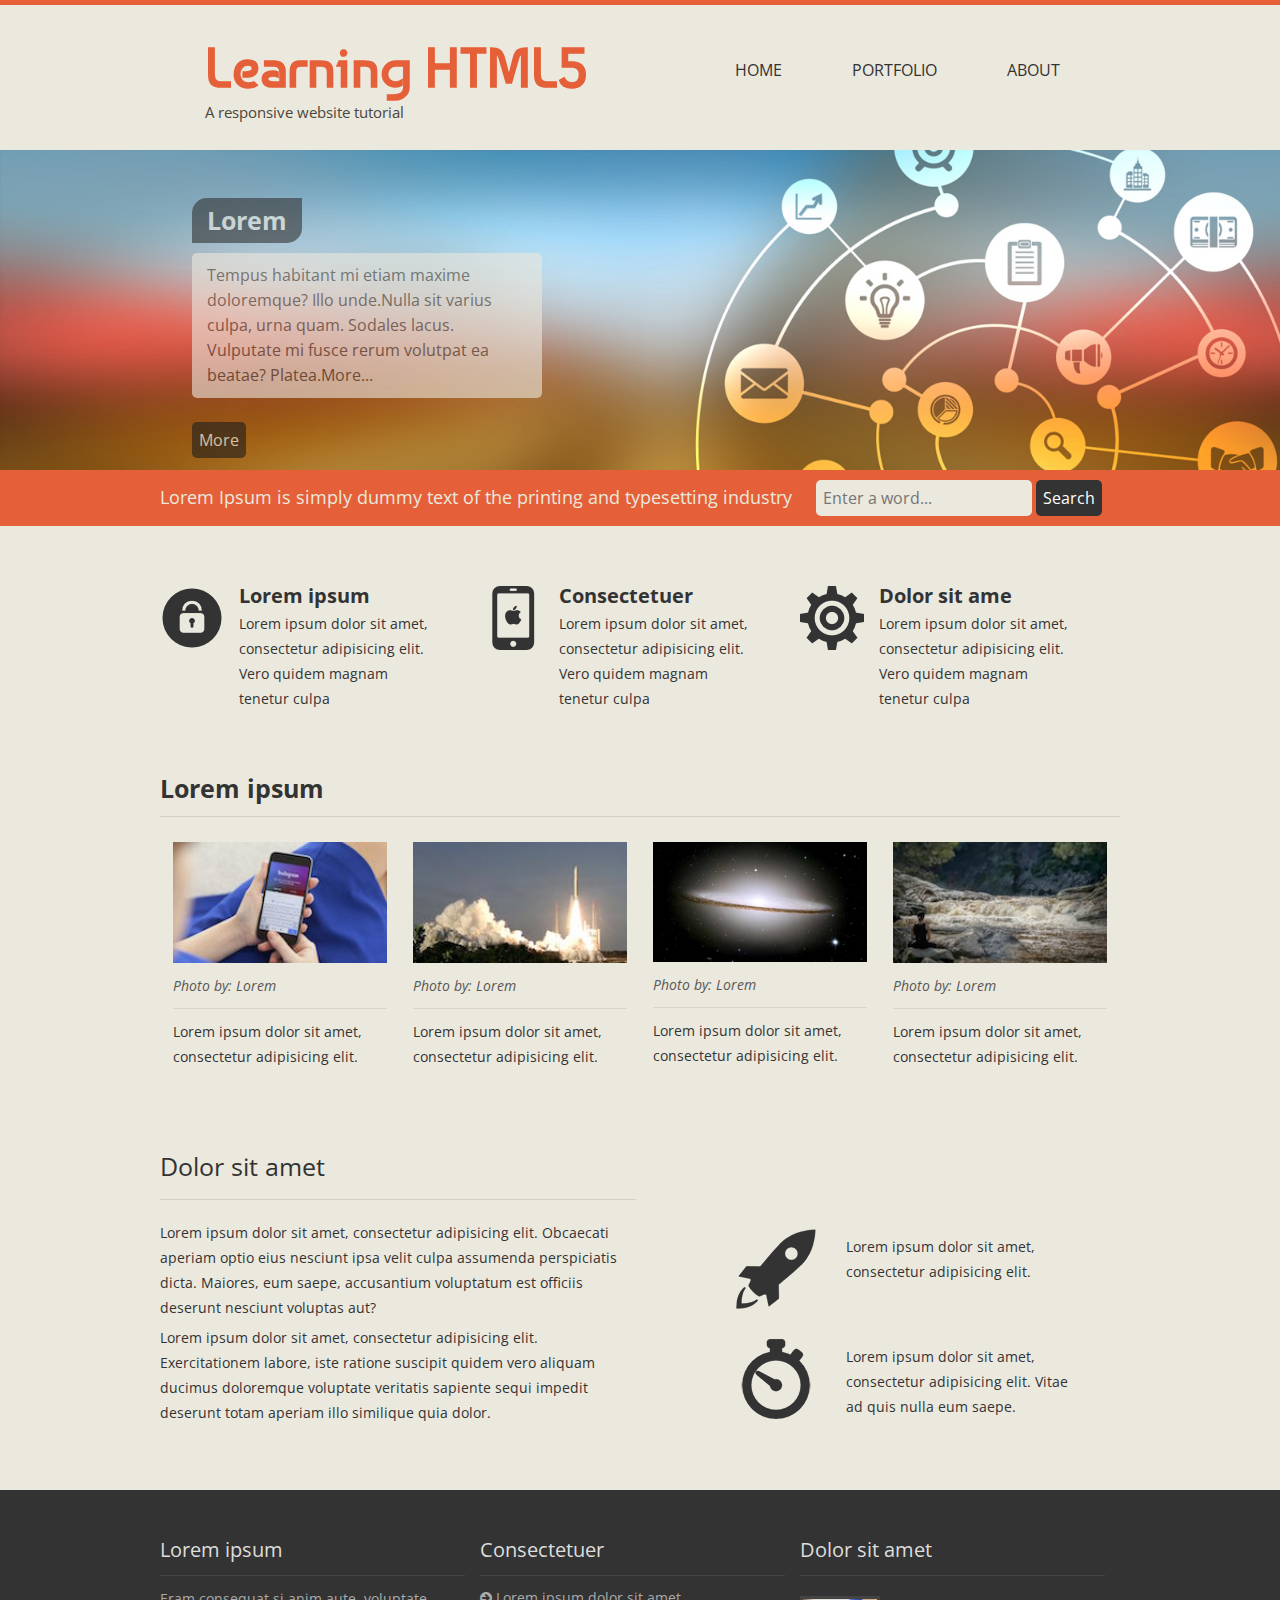
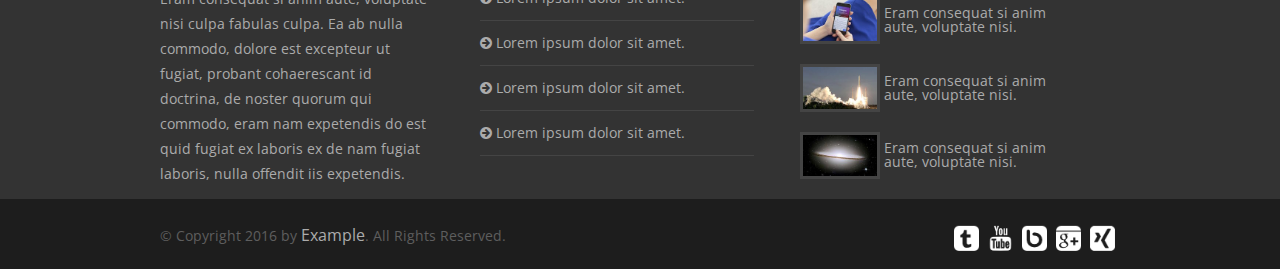
<file: index.html>
<!DOCTYPE html>
<html lang="en">
<head>
    <meta charset="UTF-8">
    <meta name="viewport" content="width=device-width, initial-scale=1.0">
    <title>Final_web</title>
    <link rel="stylesheet" href="css/reset.css">
    <link rel="stylesheet" href="css/final_web_style.css">
    <link href="https://fonts.googleapis.com/css?family=Baumans|Open+Sans" rel="stylesheet">
    <link rel="stylesheet" href="https://maxcdn.bootstrapcdn.com/font-awesome/4.7.0/css/font-awesome.min.css">
</head>
<body>
<!-- Header -->
<header>
        <h1>Learning HTML5</h1>
        <p>A responsive website tutorial</p>
</header>

<!-- nav -->
<nav>
    <input type="checkbox" id="nav"/>
    <label for="nav"></label>
    <ul>
        <li><a href="#">Home</a> </li>
        <li><a href="#">Portfolio</a> </li>
        <li><a href="#">About</a> </li>
    </ul>
</nav>


<!-- images Slider -->
<section class="img_slider">
    <article id="slider_content">
        <h3>Lorem</h3>
        <p>Tempus habitant mi etiam maxime doloremque? Illo unde.Nulla sit varius culpa, urna quam. Sodales lacus. Vulputate mi fusce rerum volutpat ea beatae? Platea.<a href="#" class="responsive_button">More...</a></p>
        <a href="#" class="button">More</a>
    </article>
    <div id="slider">
        <figure>
            <img src="images/slide1.jpg">
            <img src="images/slide2.jpg">
            <img src="images/slide3.jpg">
            <img src="images/slide4.jpg">
            <img src="images/slide5.jpg">
        </figure>
    </div>
</section>


<!-- spacer -->
<div class="space-overlay">
    <div class="container">
        <p>Lorem Ipsum is simply dummy text of the printing and typesetting industry</p>
        <form id="slider-form">
            <input type="text" placeholder="Enter a word...">
            <input type="submit" class="button" value="Search">
        </form>

    </div>
</div>

<!-- 3 columns -->
<section class="three_columns">
    <div class="container">
    <article>
        <img src="images/icon1.png" alt="icon 1">
        <h3>Lorem ipsum</h3>
        <p>Lorem ipsum dolor sit amet, consectetur adipisicing elit. Vero quidem magnam tenetur culpa</p>
    </article>

    <article>
        <img src="images/icon2.png" alt="icon 2">
        <h3>Consectetuer</h3>
        <p>Lorem ipsum dolor sit amet, consectetur adipisicing elit. Vero quidem magnam tenetur culpa</p>
    </article>

    <article>
        <img src="images/icon3.png" alt="icon 3">
        <h3>Dolor sit ame</h3>
        <p>Lorem ipsum dolor sit amet, consectetur adipisicing elit. Vero quidem magnam tenetur culpa</p>
    </article>
    </div>
</section>

<div class="clear-fix"></div>
<!-- 4 columns -->
<section class="four_columns">
    <h2>Lorem ipsum</h2>

    <article class="img-item">
        <figure>
            <a href="#light-box1" title="Sometitle">
                <img src="images/lightbox-1sml.jpg" alt="Some alt text">
                <div class="hover-effect"> </div>
            </a>
            <figcaption>
                <strong>
                    Photo by: Lorem
                </strong>
                Lorem ipsum dolor sit amet, consectetur adipisicing elit.
            </figcaption>
        </figure>
    </article>

    <article class="img-item">
        <figure>
            <a href="#light-box2" title="Sometitle">
                <div class="hover-effect"> </div>
                <img src="images/lightbox-2sml.jpg" alt="Some alt text">
            </a>
            <figcaption>
                <strong>
                    Photo by: Lorem
                </strong>
                Lorem ipsum dolor sit amet, consectetur adipisicing elit.
            </figcaption>
        </figure>
    </article>

    <article class="img-item">
        <figure>
            <a href="#light-box3" title="Sometitle">
                <div class="hover-effect"> </div>
                <img src="images/lightbox-3.jpg" alt="Some alt text">
            </a>
            <figcaption>
                <strong>
                    Photo by: Lorem
                </strong>
                Lorem ipsum dolor sit amet, consectetur adipisicing elit.
            </figcaption>
        </figure>
    </article>

    <article class="img-item">
        <figure>
            <a href="#light-box4" title="Sometitle">
                <div class="hover-effect"> </div>
                <img src="images/lightbox-4sml.jpg" alt="Some alt text">
            </a>
            <figcaption>
                <strong>
                    Photo by: Lorem
                </strong>
                Lorem ipsum dolor sit amet, consectetur adipisicing elit.
            </figcaption>
        </figure>
    </article>
</section>

<!-- Light box -->
<section>
    <a href="#_" class="light-box" id="light-box1">
        <div class="content">
            <i class="fa fa-window-close-o close-window-ic"></i>
            <img src="images/lightbox-1.jpg">
        </div>

    </a>

    <a href="#_" class="light-box" id="light-box2">
        <div class="content">
            <i class="fa fa-window-close-o close-window-ic"></i>
            <img src="images/lightbox-2.jpg">
        </div>
    </a>

    <a href="#_" class="light-box" id="light-box3">
        <div class="content">
            <i class="fa fa-window-close-o close-window-ic"></i>
            <img src="images/lightbox-3.jpg">
        </div>
    </a>

    <a href="#_" class="light-box" id="light-box4">
        <div class="content">
            <i class="fa fa-window-close-o close-window-ic"></i>
            <img src="images/lightbox-4.jpg">
        </div>
    </a>

</section>

<!-- Multiple columns -->
<div class="clear-fix"></div>
<section class="multiple-columns">
    <section class="column1">
        <article>
        <h3>Dolor sit amet</h3>
        <p>Lorem ipsum dolor sit amet, consectetur adipisicing elit. Obcaecati aperiam optio eius nesciunt ipsa velit culpa assumenda perspiciatis dicta. Maiores, eum saepe, accusantium voluptatum est officiis deserunt nesciunt voluptas aut?</p>
        <p>Lorem ipsum dolor sit amet, consectetur adipisicing elit. Exercitationem labore, iste ratione suscipit quidem vero aliquam ducimus doloremque voluptate veritatis sapiente sequi impedit deserunt totam aperiam illo similique quia dolor.</p>
        </article>
    </section>

    <section class="column2">
        <article class="row">
            <img id="rocket" src="images/icon4.png">
            <p>Lorem ipsum dolor sit amet, consectetur adipisicing elit.</p>
        </article>


        <article class="row">
            <img id="clock" src="images/icon5.png">
            <p>Lorem ipsum dolor sit amet, consectetur adipisicing elit. Vitae ad quis nulla eum saepe.</p>
        </article>
    </section>
</section>

<footer>
    <div class="container">
        <!-- column 1 -->
        <div class="column">
            <h4>Lorem ipsum</h4>
            <p>Eram consequat si anim aute, voluptate nisi culpa fabulas culpa. Ea ab nulla commodo, dolore est excepteur ut fugiat, probant cohaerescant id doctrina, de noster quorum qui commodo, eram nam expetendis do est quid fugiat ex laboris ex de nam fugiat laboris, nulla offendit iis expetendis.</p>
        </div>

        <!-- column 2 -->
        <div class="column">
            <h4>Consectetuer</h4>
            <ul id="ul-column2">
                <li>
                    <a href="#" >
                        <i class="fa fa-arrow-circle-right" aria-hidden="true"></i>
                        Lorem ipsum dolor sit amet.
                    </a>
                </li>

                <li>
                    <a href="#" >
                        <i class="fa fa-arrow-circle-right" aria-hidden="true"></i>
                        Lorem ipsum dolor sit amet.
                    </a>
                </li>

                <li>
                    <a href="#" >
                        <i class="fa fa-arrow-circle-right" aria-hidden="true"></i>
                        Lorem ipsum dolor sit amet.
                    </a>
                </li>

                <li>
                    <a href="#" >
                        <i class="fa fa-arrow-circle-right" aria-hidden="true"></i>
                        Lorem ipsum dolor sit amet.
                    </a>
                </li>
            </ul>
        </div>

        <!--column 3 -->
        <div class="column">
            <h4>Dolor sit amet</h4>
            <ul id="ul-column3">
                <li>
                    <a href="#">
                        <img src="images/lightbox-1sml.jpg" alt="some alt text">
                        <span>Eram consequat si anim aute, voluptate nisi.</span>
                    </a>
                </li>

                <li>
                    <a href="#">
                        <img src="images/lightbox-2sml.jpg" alt="some alt text">
                        <span>Eram consequat si anim aute, voluptate nisi.</span>
                    </a>
                </li>

                <li>
                    <a href="#">
                        <img src="images/lightbox-3sml.jpg" alt="some alt text">
                        <span>Eram consequat si anim aute, voluptate nisi.</span>
                    </a>
                </li>
            </ul>
        </div>

    </div>
<div class="clear-fix"></div>
    <section class="copy-right">
        <div class="copy-right-container">
            <h4>© Copyright 2016 by <a href="example.com">Example</a>. All Rights Reserved.</h4>
            <div class="social">
                <a href="#"> <img src="images/icon6.png" alt="some alt text" width="25px"> </a>
                <a href="#"> <img src="images/icon7.png" alt="some alt text" width="25px"> </a>
                <a href="#"> <img src="images/icon8.png" alt="some alt text" width="25px"> </a>
                <a href="#"> <img src="images/icon9.png" alt="some alt text" width="25px"> </a>
                <a href="#"> <img src="images/icon10.png" alt="some alt text" width="25px"> </a>
            </div>
        </div>
    </section>
</footer>
</body>
<script src="js/prefixfree.min.js"></script>
</html>
</file>
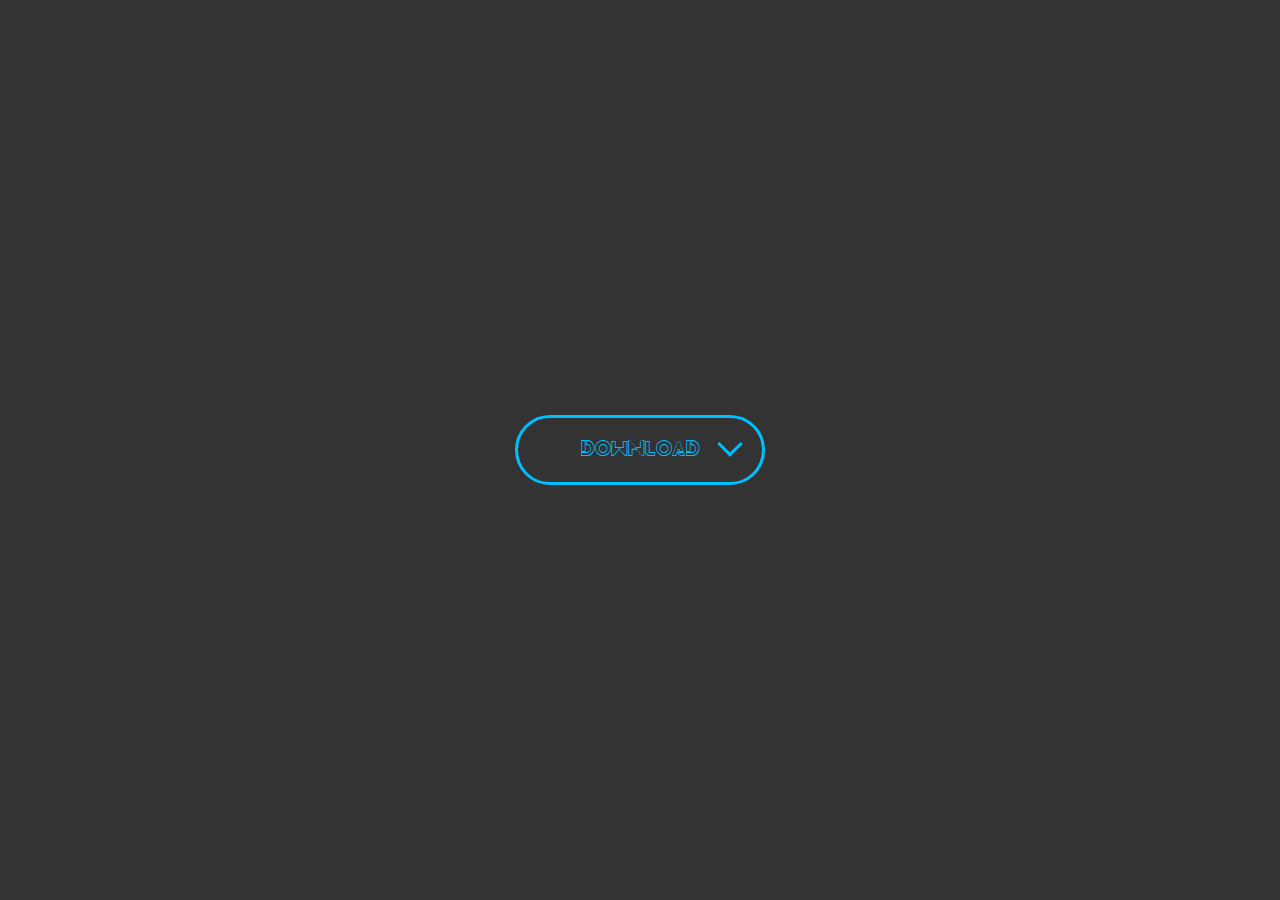
<file: bounce.html>
<!DOCTYPE html>
<html lang="en">
<head>
    <meta charset="UTF-8">
    <title>Download button</title>
    <link type="text/css" rel="stylesheet" href="css/bounce_style.css">
</head>
<body>
<button>Download</button>
</body>
</html>
</file>
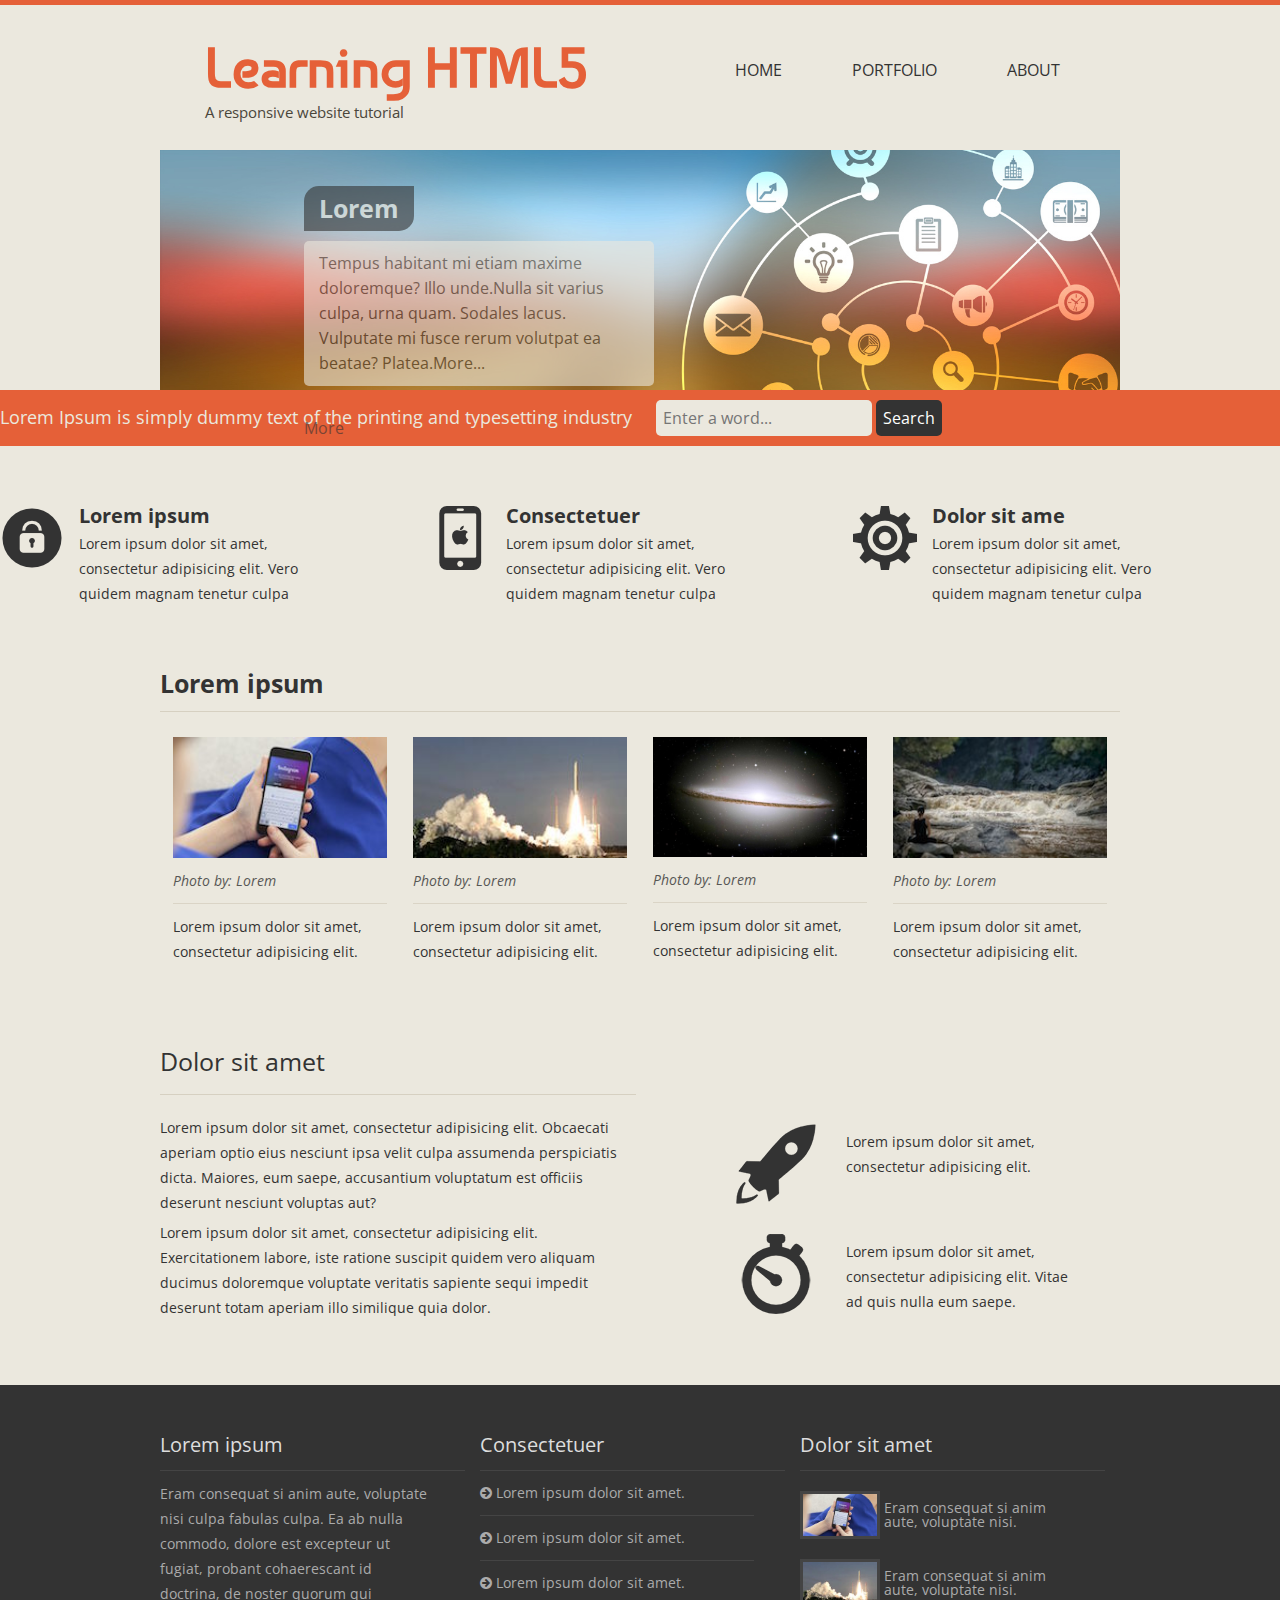
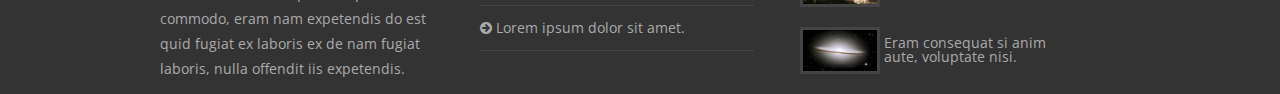
<file: final_project.html>
<!DOCTYPE html>
<html lang="en">
<head>
    <meta charset="UTF-8">
    <title>Final_web</title>
    <link rel="stylesheet" href="css/reset.css">
    <link rel="stylesheet" href="css/final_web_style.css">
    <link href="https://fonts.googleapis.com/css?family=Baumans|Open+Sans" rel="stylesheet">
    <link rel="stylesheet" href="https://maxcdn.bootstrapcdn.com/font-awesome/4.7.0/css/font-awesome.min.css">
</head>
<body>
<!-- Header -->
<header>
    <h1>Learning HTML5</h1>
    <p>A responsive website tutorial</p>
</header>

<!-- nav -->
<nav>
    <ul>
        <li><a href="#">Home</a> </li>
        <li><a href="#">Portfolio</a> </li>
        <li><a href="#">About</a> </li>
    </ul>
</nav>


<!-- images Slider -->
<section class="container">
    <article id="slider_content">
        <h3>Lorem</h3>
        <p>Tempus habitant mi etiam maxime doloremque? Illo unde.Nulla sit varius culpa, urna quam. Sodales lacus. Vulputate mi fusce rerum volutpat ea beatae? Platea.<a href="#" class="responsive_button">More...</a></p>
        <a href="#" class="button">More</a>
    </article>
    <div id="slider">
        <figure>
            <img src="images/slide1.jpg">
            <img src="images/slide2.jpg">
            <img src="images/slide3.jpg">
            <img src="images/slide4.jpg">
            <img src="images/slide5.jpg">
        </figure>
    </div>
</section>


<!-- spacer -->
<div class="space-overlay">
    <div class="space-container">
        <p>Lorem Ipsum is simply dummy text of the printing and typesetting industry</p>
        <form id="slider-form">
            <input type="text" placeholder="Enter a word...">
            <input type="submit" class="button" value="Search">
        </form>

    </div>
</div>

<!-- 3 columns -->
<section class="three_columns">

    <article>
        <img src="images/icon1.png" alt="icon 1">
        <h3>Lorem ipsum</h3>
        <p>Lorem ipsum dolor sit amet, consectetur adipisicing elit. Vero quidem magnam tenetur culpa</p>
    </article>

    <article>
        <img src="images/icon2.png" alt="icon 2">
        <h3>Consectetuer</h3>
        <p>Lorem ipsum dolor sit amet, consectetur adipisicing elit. Vero quidem magnam tenetur culpa</p>
    </article>

    <article>
        <img src="images/icon3.png" alt="icon 3">
        <h3>Dolor sit ame</h3>
        <p>Lorem ipsum dolor sit amet, consectetur adipisicing elit. Vero quidem magnam tenetur culpa</p>
    </article>
</section>

<div class="clear-fix"></div>
<!-- 4 columns -->
<section class="four_columns">
    <h2>Lorem ipsum</h2>

    <article class="img-item">
        <figure>
            <a href="#light-box1" title="Sometitle">
                <img src="images/lightbox-1sml.jpg" alt="Some alt text">
                <div class="hover-effect"> </div>
            </a>
            <figcaption>
                <strong>
                    Photo by: Lorem
                </strong>
                Lorem ipsum dolor sit amet, consectetur adipisicing elit.
            </figcaption>
        </figure>
    </article>

    <article class="img-item">
        <figure>
            <a href="#light-box2" title="Sometitle">
                <div class="hover-effect"> </div>
                <img src="images/lightbox-2sml.jpg" alt="Some alt text">
            </a>
            <figcaption>
                <strong>
                    Photo by: Lorem
                </strong>
                Lorem ipsum dolor sit amet, consectetur adipisicing elit.
            </figcaption>
        </figure>
    </article>

    <article class="img-item">
        <figure>
            <a href="#light-box3" title="Sometitle">
                <div class="hover-effect"> </div>
                <img src="images/lightbox-3.jpg" alt="Some alt text">
            </a>
            <figcaption>
                <strong>
                    Photo by: Lorem
                </strong>
                Lorem ipsum dolor sit amet, consectetur adipisicing elit.
            </figcaption>
        </figure>
    </article>

    <article class="img-item">
        <figure>
            <a href="#light-box4" title="Sometitle">
                <div class="hover-effect"> </div>
                <img src="images/lightbox-4sml.jpg" alt="Some alt text">
            </a>
            <figcaption>
                <strong>
                    Photo by: Lorem
                </strong>
                Lorem ipsum dolor sit amet, consectetur adipisicing elit.
            </figcaption>
        </figure>
    </article>
</section>

<!-- Light box -->
<section>
    <a href="#_" class="light-box" id="light-box1">
        <div class="content">
            <i class="fa fa-window-close-o close-window-ic"></i>
            <img src="images/lightbox-1.jpg">
        </div>

    </a>

    <a href="#_" class="light-box" id="light-box2">
        <div class="content">
            <i class="fa fa-window-close-o close-window-ic"></i>
            <img src="images/lightbox-2.jpg">
        </div>
    </a>

    <a href="#_" class="light-box" id="light-box3">
        <div class="content">
            <i class="fa fa-window-close-o close-window-ic"></i>
            <img src="images/lightbox-3.jpg">
        </div>
    </a>

    <a href="#_" class="light-box" id="light-box4">
        <div class="content">
            <i class="fa fa-window-close-o close-window-ic"></i>
            <img src="images/lightbox-4.jpg">
        </div>
    </a>

</section>

<!-- Multiple columns -->
<div class="clear-fix"></div>
<section class="multiple-columns">
    <section class="column1">
        <article>
        <h3>Dolor sit amet</h3>
        <p>Lorem ipsum dolor sit amet, consectetur adipisicing elit. Obcaecati aperiam optio eius nesciunt ipsa velit culpa assumenda perspiciatis dicta. Maiores, eum saepe, accusantium voluptatum est officiis deserunt nesciunt voluptas aut?</p>
        <p>Lorem ipsum dolor sit amet, consectetur adipisicing elit. Exercitationem labore, iste ratione suscipit quidem vero aliquam ducimus doloremque voluptate veritatis sapiente sequi impedit deserunt totam aperiam illo similique quia dolor.</p>
        </article>
    </section>

    <section class="column2">
        <article class="row">
            <img id="rocket" src="images/icon4.png">
            <p>Lorem ipsum dolor sit amet, consectetur adipisicing elit.</p>
        </article>


        <article class="row">
            <img id="clock" src="images/icon5.png">
            <p>Lorem ipsum dolor sit amet, consectetur adipisicing elit. Vitae ad quis nulla eum saepe.</p>
        </article>
    </section>
</section>

<footer>
    <div class="container">
        <!-- column 1 -->
        <div class="column">
            <h4>Lorem ipsum</h4>
            <p>Eram consequat si anim aute, voluptate nisi culpa fabulas culpa. Ea ab nulla commodo, dolore est excepteur ut fugiat, probant cohaerescant id doctrina, de noster quorum qui commodo, eram nam expetendis do est quid fugiat ex laboris ex de nam fugiat laboris, nulla offendit iis expetendis.</p>
        </div>

        <!-- column 2 -->
        <div class="column">
            <h4>Consectetuer</h4>
            <ul id="ul-column2">
                <li>
                    <a href="#" >
                        <i class="fa fa-arrow-circle-right" aria-hidden="true"></i>
                        Lorem ipsum dolor sit amet.
                    </a>
                </li>

                <li>
                    <a href="#" >
                        <i class="fa fa-arrow-circle-right" aria-hidden="true"></i>
                        Lorem ipsum dolor sit amet.
                    </a>
                </li>

                <li>
                    <a href="#" >
                        <i class="fa fa-arrow-circle-right" aria-hidden="true"></i>
                        Lorem ipsum dolor sit amet.
                    </a>
                </li>

                <li>
                    <a href="#" >
                        <i class="fa fa-arrow-circle-right" aria-hidden="true"></i>
                        Lorem ipsum dolor sit amet.
                    </a>
                </li>
            </ul>
        </div>

        <!--column 3 -->
        <div class="column">
            <h4>Dolor sit amet</h4>
            <ul id="ul-column3">
                <li>
                    <a href="#">
                        <img src="images/lightbox-1sml.jpg" alt="some alt text">
                        <span>Eram consequat si anim aute, voluptate nisi.</span>
                    </a>
                </li>

                <li>
                    <a href="#">
                        <img src="images/lightbox-2sml.jpg" alt="some alt text">
                        <span>Eram consequat si anim aute, voluptate nisi.</span>
                    </a>
                </li>

                <li>
                    <a href="#">
                        <img src="images/lightbox-3sml.jpg" alt="some alt text">
                        <span>Eram consequat si anim aute, voluptate nisi.</span>
                    </a>
                </li>
            </ul>
        </div>

    </div>
</footer>
</body>
<script src="js/prefixfree.min.js"></script>
</html>
</file>
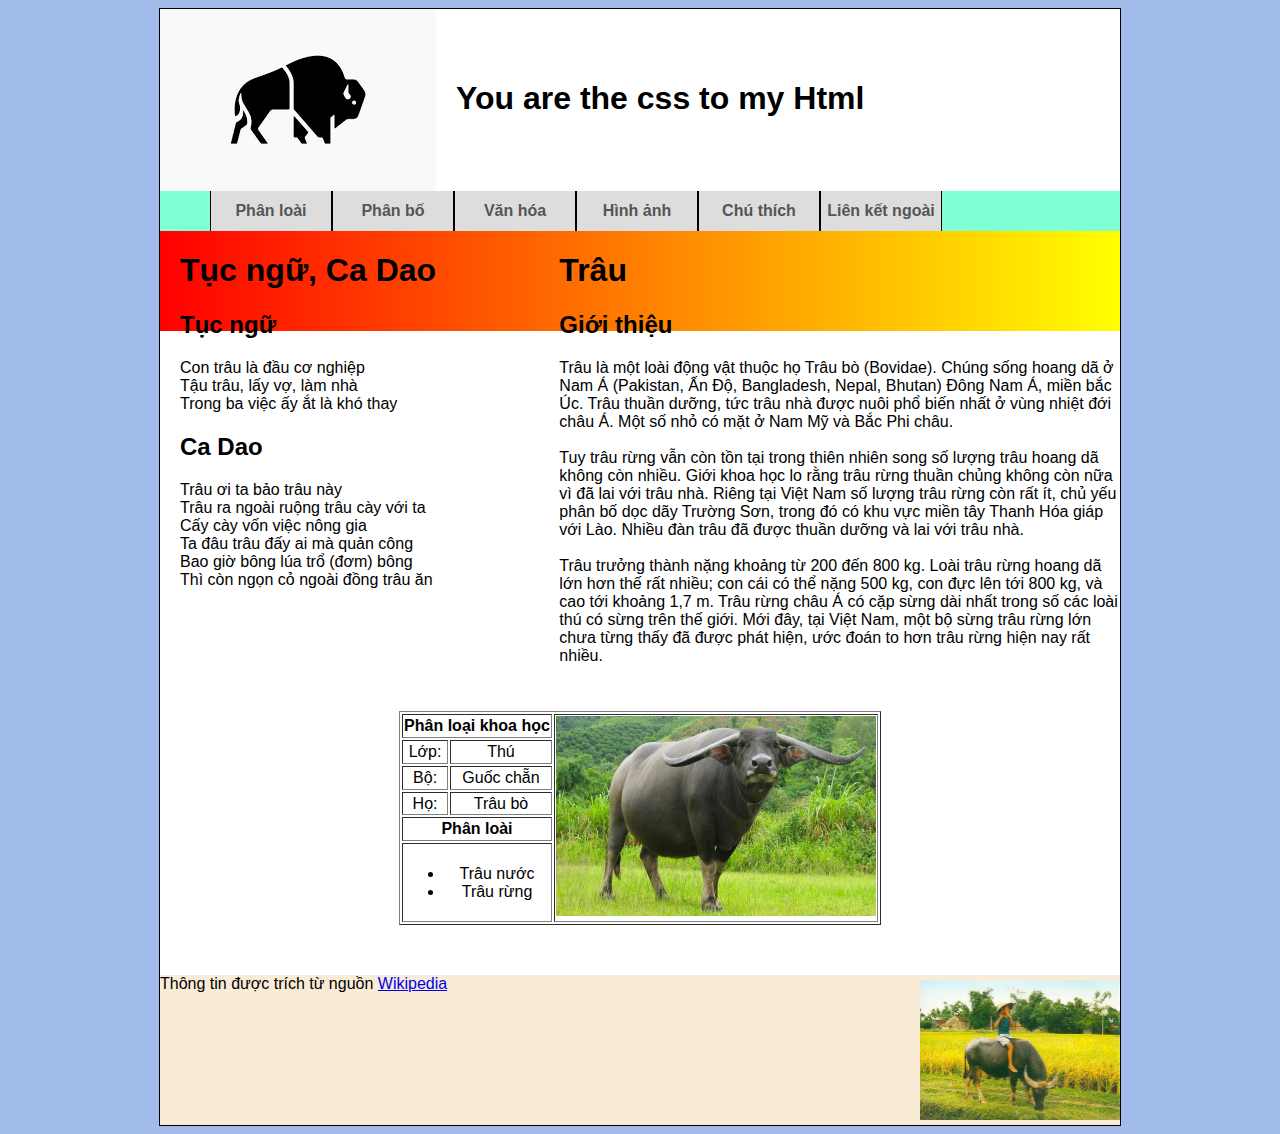
<file: thuchanh_css.html>
<!DOCTYPE html>
<html lang="en">
<head>
    <meta charset="UTF-8">
    <title>Thuc hanh css</title>
    <link rel="stylesheet" type="text/css" href="css/style.css">
</head>
<body>

<div class="wrapper">
    <div class="inner-wrapper">
<!-- header -->
<header class="header">
    <div class="container">
        <img id="logo" src="images/logo.png" alt="logo_trau">
        <h1>You are the css to my Html</h1>
    </div>
</header>


<!-- navigation bar -->
<div class="clear-fix"></div>
<section class="nav-bar">
    <div class="container">
        <div class="menu">
            <ul>
                <li><a href="#">Phân loài</a></li>
                <li><a href="#">Phân bố</a></li>
                <li><a href="#">Văn hóa</a></li>
                <li><a href="#">Hình ảnh</a></li>
                <li><a href="#">Chú thích</a></li>
                <li><a href="#">Liên kết ngoài</a></li>
            </ul>
        </div>

    </div>
</section>
<div class="clear-fix"></div>

<!--/* noi dung */-->
<section class="main-content">
    <div class="container">
        <div class="gradient-bg">
            <div class="cols-md-5">
                <div class="text">
                    <h1>Tục ngữ, Ca Dao</h1>
                    <h2>Tục ngữ</h2>
                    <p>Con trâu là đầu cơ nghiệp<br>Tậu trâu, lấy vợ, làm nhà<br>Trong ba việc ấy ắt là khó thay</p>
                    <h2>Ca Dao</h2>
                    <p>Trâu ơi ta bảo trâu này<br>Trâu ra ngoài ruộng trâu cày với ta<br>Cấy cày vốn việc nông gia <br>Ta đâu trâu đấy ai mà quản công
                        <br>Bao giờ bông lúa trổ (đơm) bông<br> Thì còn ngọn cỏ ngoài đồng trâu ăn</p>
                </div>
            </div>
            <div class="cols-md-7">
                <h1> Trâu</h1>
                <h2> Giới thiệu</h2>
                <p>Trâu là một loài động vật thuộc họ Trâu bò (Bovidae). Chúng sống hoang dã ở Nam Á (Pakistan, Ấn Độ, Bangladesh, Nepal, Bhutan) Đông Nam Á, miền bắc Úc. Trâu thuần dưỡng, tức trâu nhà được nuôi phổ biến nhất ở vùng nhiệt đới châu Á. Một số nhỏ có mặt ở Nam Mỹ và Bắc Phi châu.<br><br>
                    Tuy trâu rừng vẫn còn tồn tại trong thiên nhiên song số lượng trâu hoang dã không còn nhiều. Giới khoa học lo rằng trâu rừng thuần chủng không còn nữa vì đã lai với trâu nhà. Riêng tại Việt Nam số lượng trâu rừng còn rất ít, chủ yếu phân bố dọc dãy Trường Sơn, trong đó có khu vực miền tây Thanh Hóa giáp với Lào. Nhiều đàn trâu đã được thuần dưỡng và lai với trâu nhà. <br> <br>
                    Trâu trưởng thành nặng khoảng từ 200 đến 800 kg. Loài trâu rừng hoang dã lớn hơn thế rất nhiều; con cái có thể nặng 500 kg, con đực lên tới 800 kg, và cao tới khoảng 1,7 m. Trâu rừng châu Á có cặp sừng dài nhất trong số các loài thú có sừng trên thế giới. Mới đây, tại Việt Nam, một bộ sừng trâu rừng lớn chưa từng thấy đã được phát hiện, ước đoán to hơn trâu rừng hiện nay rất nhiều.</p>

            </div></div>

    </div>
</section>
<!-- table trau -->
        <section class="table-trau">
            <div class="container">
                <table border="1">
                    <tr>
                        <th colspan="2">Phân loại khoa học </th>
                        <th rowspan="6"><img src="images/maxresdefault.jpg" alt="Trâu" width="320" height="200" /></th>
                    </tr>
                    <tr>
                        <td>Lớp:</td>
                        <td>Thú</td>
                    </tr>
                    <tr>
                        <td>Bộ:</td>
                        <td>Guốc chẵn</td>
                    </tr>
                    <tr>
                        <td>Họ:</td>
                        <td>Trâu bò</td>
                    </tr>
                    <tr>
                        <th colspan="2">Phân loài</th>
                    </tr>

                    <tr>
                        <td colspan="2">
                            <ul>
                                <li>
                                    Trâu nước
                                </li>
                                <li>
                                    Trâu rừng
                                </li>
                            </ul>
                        </td>
                    </tr>
                </table>
            </div>
        </section>

<!-- footer -->
        <footer>
                    <div class="footer-overlay">
                <div class="container">
                    <p> Thông tin được trích từ nguồn <a href="#">Wikipedia</a></p>

                </div>
            </div>
        </footer>
    </div>
</div>
</body>
</html>
</file>
<file: css/final_web_style.css>
body {
    border-top: 5px solid #e56038;
    background-color: #ebe8de;
    font-family: "Open Sans",sans-serif;
    color: #333333;
    width: 100%;
}
a {
    color:inherit;
    text-decoration: none;
}
p {
    margin: 5px 0;
    line-height: 25px;
}

.container {
    margin: 0 auto;
    max-width: 960px;
    width: auto;
    position: relative;
}


.clear-fix {
    clear:both;
}
/* Header */
header {
    position: relative;
    width: 100%;
    margin: 0 auto 20px auto;
}
header h1{
    margin: 35px 0 0 5px;
    font-family: Baumans, sans-serif;
    font-size: 55px;
    font-weight: bold;
    color: #e56038;
    position: relative;
    left:200px;
    max-width: 400px;

}
header p{
    position: relative;
    left:200px;
    margin-left: 5px;
    font-family: "Open Sans",sans-serif;
    font-size: 15px;
    color: #4A463B;
    display: inline-block;
}

/* nav */
nav {
    position: absolute;
    top: 0;
    right: 130px;
    margin: 50px 20px 0 0;
}

nav > ul > li {
    float: left;
    margin-right: 70px;
    text-align: center;
    line-height: 40px;
}

nav > ul > li > a {
    font-family: "Open Sans", sans-serif;
    text-transform: uppercase;
    width: 100%;
    cursor: pointer;
    outline: none;
    display: block;
}

nav > ul > li:hover a {
    color: #777;
}

#nav {
    display: none;
}
/* Slide show */

.img_slider {
    width: 100%;
    position: relative;
}
.img_slider .button {
    color:white;
    background: #1D1D1D;
    border-radius: 5px;
    padding: 7px;
}
#slider_content {
    line-height: 25px;
    font-family: "Open Sans",sans-serif;
    opacity: 0.6;
    width: 350px;
    position: absolute;
    top: 15%;
    left: 15%;
    z-index: 11;
}
#slider_content h3 {
    color: #ebe8de;
    font-size: 25px;
    font-weight: bold;
    margin-bottom: 10px;
    background-color: #333333;
    padding: 10px 15px;
    border-radius: 15px 0 15px 0;
    display: inline-block;
}
#slider_content p {
    margin: 0 0 30px 0;
    color: #4a463b;
    background-color: #ebe8de;
    padding: 10px 15px;
    border-radius: 5px;
}

/* slider */
div#slider {
    overflow: hidden;
}
div#slider figure {
    width: 500%;
    position: relative;
    margin: 0;
    left: 0;
    text-align: left;
    font-size: 0;
    animation: 30s slidy infinite;
}
@keyframes slidy {
    0%  {
        left: 0%;
    }
    20% {
        left: 0%;
    }
    25% {
        left: -100%;
    }
    45% {
        left: -100%;
    }
    50% {
        left: -200%;
    }
    70% {
        left: -200%;
    }
    75% {
        left: -300%;
    }
    95% {
        left: -300%;
    }
    100% {
        left: -400%;
    }

}
div#slider img {
    width: 20%;
    float:left;
}

/* space */
.space-overlay{
    background-color: #e56038;
    padding: 10px 0;
    width: 100%;
}

.space-overlay  p {
    margin: 0;
    display: inline-block;
    font-size: 18px;
    font-family: "Open Sans",sans-serif;
    color: #ebe8de;
}

#slider-form {
    margin-left: 20px;
    display: inline-block;

}
#slider-form input {
    padding: 7px;
    font-family: 'Open Sans',sans-serif;
    font-size: 16px;
    outline: 0;
    border: 0;
    background: #ebe8de;
    border-radius: 5px;
}
#slider-form input[type=submit] {
    cursor: pointer;
    background-color: #333333;
    color: white;
}

/* 3 columns */

.three_columns {
    margin: 60px auto ;
    width: 100%;
    overflow: auto;
}

.three_columns article {
    width: 33.33%;
    float: left;
    font-family: "Open Sans",sans-serif;
    font-size: 14px;
}
.three_columns article img {
    padding-right: 15px;
    float: left;
}

.three_columns article h3 {
    font-size: 20px;
    font-weight: bold;
    font-family: "Open Sans",sans-serif;
}

.three_columns article p {
    width: 60%;
    float: left;
    font-family: "Open Sans",sans-serif;
    line-height: 25px;
}

/* 4 columns */

.four_columns {
    width: auto;
    max-width: 960px;
    margin: 0 auto;

}
.four_columns h2 {
    padding-bottom: 15px;
    border-bottom: 1px solid #d6d0c1;
    font-size: 25px;
    font-weight: bold;

}
.four_columns .img-item {
    float: left;
    width: 25%;
    padding: 25px 13px;
    box-sizing: border-box;
}
.four_columns img {
    width: 100%;
    display: block;

}
figcaption {
    line-height: 25px;
    font-size: 14px;

}
figcaption strong {
    border-bottom: 1px solid #d6d0c1;
    display: block;
    margin: 10px 0;
    padding-bottom: 10px;
    font-style: italic;
    opacity: 0.8;
}
.img-item figure a {
    position: relative;
    display: block;
    height: auto;
    border-image: none;
}

.hover-effect {
    position: absolute;
    top: 0;
    left: 0;
    width: 100%;
    height: 100%;
    background: #333 url("../images/zoom.png") center center no-repeat;
    z-index: 10;
    opacity: 0;
    transition: all 1s;
}
.hover-effect:hover {
    opacity: 0.6;
}



/* Light box */
.light-box {
    position: fixed;
    width: 100%;
    height: 100%;
    top: 0;
    left: 0;
    text-align: center;
    background: rgba(0,0,0,0.8);
    z-index: 99;
    display: none;
}
.light-box img {
    max-width: 800px;
}
.light-box .content {
    display: inline-block;
    width: auto;
    text-align: right;
}
.light-box .close-window-ic {
    margin-top: 15%;
    font-size: 20px;
    color: white;
    display: block;
}

.light-box:target {
    display: block;
}


/* Multiple columns */
.multiple-columns {
    max-width: 960px;
    overflow: auto;
    margin: 20px auto;
    margin-bottom: 60px;
    font-size: 14px;
    font-family: "Open Sans",sans-serif;
}

.multiple-columns .column1 {
    max-width: 60%;
    padding-right: 100px;
    box-sizing: border-box;
    float: left;
}

.multiple-columns .column1 h3 {
    padding: 20px 0;
    font-size: 25px;
    border-bottom: 1px solid #D6D0C1;
    margin: 20px 0;
}

.multiple-columns .column2 {
    max-width: 40%;
    float: left;
    padding-top: 85px;

}

.multiple-columns .column2 .row{
    padding-top: 30px;
    overflow: auto;
}
.multiple-columns .column2 .row  img{
    clear: both;
    float:left;
}

.multiple-columns .column2 .row p {
    float: left;
    max-width: 60%;
    padding-left: 30px;

}

/*Rocket Animation*/
#rocket:hover{
    z-index: 200;
    animation: blashoff ease 0.7s;
    animation-iteration-count: infinite;
}

@keyframes blashoff{
    0% {
        opacity:1;
        transform:  translate(0px,0px)  ;
    }
    100% {
        opacity:0.4;
        transform:  translate(250px,-200px)  ;
    }
}

/*Clock Animation*/
#clock:hover{
    animation: shake linear 0.1s;
    animation-iteration-count: infinite;
}

@keyframes shake{
    0% {
        transform:  translate(0px,0px)  ;
    }
    100% {
        transform:  translate(20px,0px)  ;
    }
}


/* Footer */
footer {
    margin-top: 20px;
    background: #333;
    width: 100%;
    overflow-y: auto;
    font-size: 14px;
    font-family: "Open Sans",sans-serif;
    font-style: normal;
}

footer .container {
    margin-top:50px;
    max-width: 960px;
}

footer .container .column {
    width: 33.33%;
    box-sizing: border-box;
    padding-right: 15px;
    float:left;
    color:#ababab;
}

footer .container .column h4 {
    padding-bottom: 15px;
    border-bottom: 1px solid #444444;
    font-size: 20px;
    color: #dddddd;
}

footer .container .column > p {
    margin-top: 10px;
    max-width: 90%;
    font-size: 14px;
}

#ul-column2 li {
    padding: 15px 0;
    border-bottom: 1px solid #444444;
    transition: color 1s;
    max-width: 90%;
}
#ul-column2 li:hover {
    color: #ebe8de;
}

#ul-column3 li a {
    display: block;
    margin: 20px 0;
}
#ul-column3 li img {
    width: 80px;
    max-width: 40%;
    box-sizing: border-box;
    border: 3px solid #444;
    display: inline-block;
    vertical-align: middle;
}
#ul-column3 li a span {
    max-width: 60%;
    display: inline-block;
    vertical-align: middle;
}

.copy-right {
    width: 100%;
    background-color: #1D1D1D;
    height: 70px;
    font-family: "Open Sans",sans-serif;
}
.copy-right .copy-right-container {
    max-width: 960px;
    margin: auto;
    width: auto;
    position: relative;
    top: 50%;
    transform: translateY(-50%);
}
.copy-right .copy-right-container h4{
    display: inline-block;
    vertical-align: middle;
    margin: 0;
    font-size: 14px;
    color: #5e5e5e;
}

.copy-right .copy-right-container h4 a {
    font-size: 16px;
    color: #ABABAB;
    transition: color 1s;
}

.copy-right .copy-right-container h4 a:hover {
    color: white;
}

.copy-right .copy-right-container .social {
    display: inline-block;
    vertical-align: middle;
    position: absolute;
    right: 0;
}

.copy-right .social a {
    margin-right: 5px;
}


/* Media queries for a responsive layout - Non-mobile 1st method*/
@media only screen and (max-width: 1200px) {
    header h1 {
        left: 50px;
    }
    header p {
        left: 50px;
    }
    nav {
        right: 50px;
    }
    #slider_content {
        width: auto;
    }
    #slider_content h3 {
        float:left;
    }
    #slider_content p {
        margin-left: 50px;
        float:left;
        width: 300px;
    }
    #slider_content .button {
        clear:both;
        display: block;
        width: 70px;
        position: relative;
        left: 155px;
        top: -15px;
        padding: 5px 0;
        text-align: center;
    }
}

@media only screen and (max-width: 992px) {

    #slider_content p {
        margin-left: 50px;
        float:left;
        width: 600px;
    }
    .three_columns article {
        float: none;
        width: 60%;
        margin: 20px auto;
        clear: both;
    }
    nav {
        top: 10px;
        right: 0;
        margin: 0;
    }
    nav ul {
        display: none;
    }

    nav label {
        display: block;
        position: absolute;
        width: 30px;
        height: 25px;
        top: 0;
        right: 10px;
        cursor: pointer;
    }
    nav label:after {
        display: block;
        content: "";
        width: 30px;
        height: 5px;
        background: #eda28c;
        box-shadow: 0px 10px 0px #eda28c, 0px 20px 0px #eda28c;
    }

    #nav:checked ~ ul {
        display: block;
        position: absolute;
        top: 30px;
        right: 10px;
        width: 100px;

    }
    nav ul li {
        display: block;
        width: 100%;
        background: #e56038;
        font-size: 14px;
    }
    nav ul li a {
        line-height: 30px;
    }
}
</file>
<file: css/bounce_style.css>
html {
    background: #333;
}

@font-face {
    font-family: tron;
    src: url(../font/Tr2n.woff);
}

button {
    font-family: tron;
    font-size: 22px;
    width: 250px;
    height: 70px;
    position: absolute;
    margin: auto;
    top: 0;
    right: 0;
    bottom: 0;
    left: 0;
    background: none;
    border: 3px solid deepskyblue;
    color: deepskyblue;
    border-radius: 70px;
    overflow: hidden;
    animation: resize 6s infinite;
}
@keyframes resize {
    0%, 20% {line-height: 64px; width: 250px;}
    25%, 100% {line-height:250px;}
    30%,100% {width: 70px;border-color: gray;}
}
button:before {
    content: '';
    position: absolute;
    left:0;
    bottom:0;
    width: 100%;
    height:0;
    background: deepskyblue;
    animation: load 6s infinite;
}

@keyframes load{
    0%, 40% {height: 0;}
    90%,100% {height: 100%}
}
button:after {
    content: '';
    position: absolute;
    bottom: 0;
    top: 17px;
    right: 23px;
    width: 15px;
    height: 15px;
    border-right: 3px solid;
    border-bottom: 3px solid;
    transform: rotate(45deg);
    animation: bounce 6s infinite;
}
@keyframes bounce {
    0%, 20% {right: 25px; top: 18px}
    30%,40%,50%,60%,70%,80% {top:14px}
    35%,45%,55%,65%,75%,85% {top:22px}
    54% {color: deepskyblue; box-shadow: 3px 3px #333, 6px 6px deepskyblue;}
    55%,85% {color: #333; box-shadow: 3px 3px deepskyblue, 6px 6px #333; border-width: 3px; height: 15px}
    90%,100% {box-shadow: 1px 1px #333; border-width: 5px; height: 25px; color: white}
}
</file>
<file: css/style.css>
body {
    font-family: Arial, "Times New Roman", sans-serif;
    background-color: #a1bbea;
}

.wrapper {
    width: 960px;
    border: solid 1px black;
    margin: 0 auto;
    background-color: #ffffff;
}
.clear-fix {
    clear: both;
}
/* header */
.header{
    background-color: rebeccapurple;
}
.header .container #logo{
    float: left;
}
.header .container h1 {
    float: left;
    text-align: left;
    padding-top: 50px;
    padding-left: 20px;
}

/* nav bar */
.nav-bar .container{
    width: 100%;
    height: 40px;
    background-color: aquamarine ;
}

.nav-bar .container .menu {
    padding-left: 50px;
}

.nav-bar .container .menu ul {
    height: 40px;
    margin:0;
    padding:0;
}
.nav-bar .container .menu li {
    height: 100%;
    float:left;
    width: 120px;
    text-align: center;
    background-color: #dddddd;
    border-left: solid 1px black;
    border-right: solid 1px black;
    list-style-type: none;
}
.nav-bar .container li a{
    position: relative;
    display: block;
    top:50%;
    -webkit-transform: translateY(-50%);
    transform: translateY(-50%);
    text-decoration: none;
    color: #555;
    font-size: 16px;
    font-weight: bold;

}

/* noi dung */
.main-content .container{
    position: relative;
}
.cols-md-5 {
    width: 41.6%;
    float: left;
    box-sizing: border-box;
    display: block;
}
.gradient-bg {
    width: 100%;
    height: 100px;
    background: linear-gradient(to right, red , yellow);
}
.text {
    padding-left: 20px;
}
.cols-md-7 {
    float: left;
    width: 58.4%;
}
/* table trau */
.table-trau .container {
    text-align: center;
}
.table-trau .container table {
    display: inline-block;
    margin: 30px auto;
}

/* footer */
.footer-overlay{
    height: 150px;
    background-image: url("../images/Chăn-trâu.jpg");
    background-size: 200px;
    background-repeat: no-repeat;
    background-color: antiquewhite;
    background-position: right;
}

.footer .container {
    position: relative;
    top: 50%;
    transform: translateY(-50%);
}
</file>
